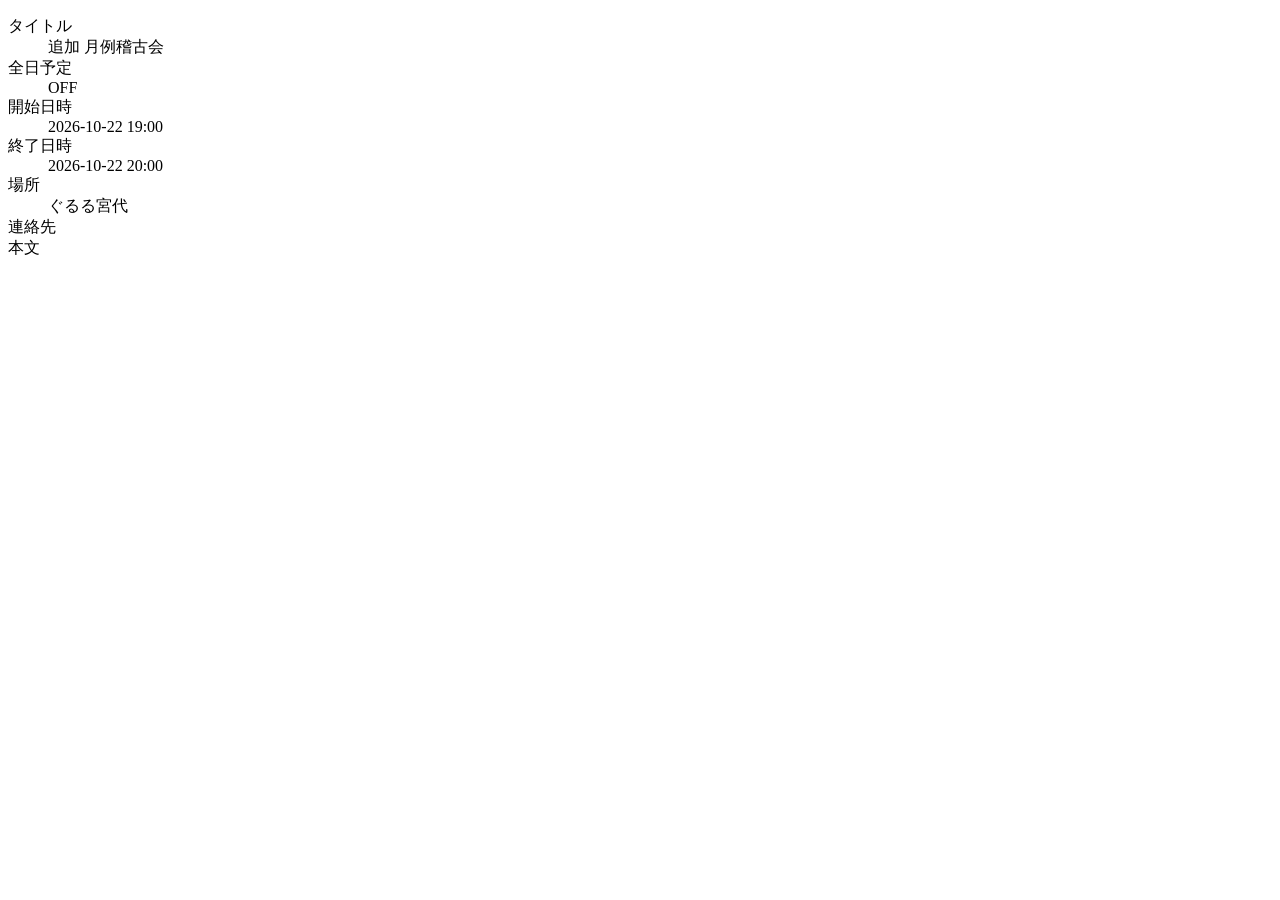
<file: tests/fixtures/saitama_additional_event.html>
<!doctype html>
<html lang="ja">
  <body>
    <dl class="row">
      <dt>タイトル</dt>
      <dd>追加 月例稽古会</dd>
      <dt>全日予定</dt>
      <dd>OFF</dd>
      <dt>開始日時</dt>
      <dd>2026-10-22 19:00</dd>
      <dt>終了日時</dt>
      <dd>2026-10-22 20:00</dd>
      <dt>場所</dt>
      <dd>ぐるる宮代</dd>
      <dt>連絡先</dt>
      <dd></dd>
      <dt>本文</dt>
      <dd></dd>
    </dl>
  </body>
</html>
</file>
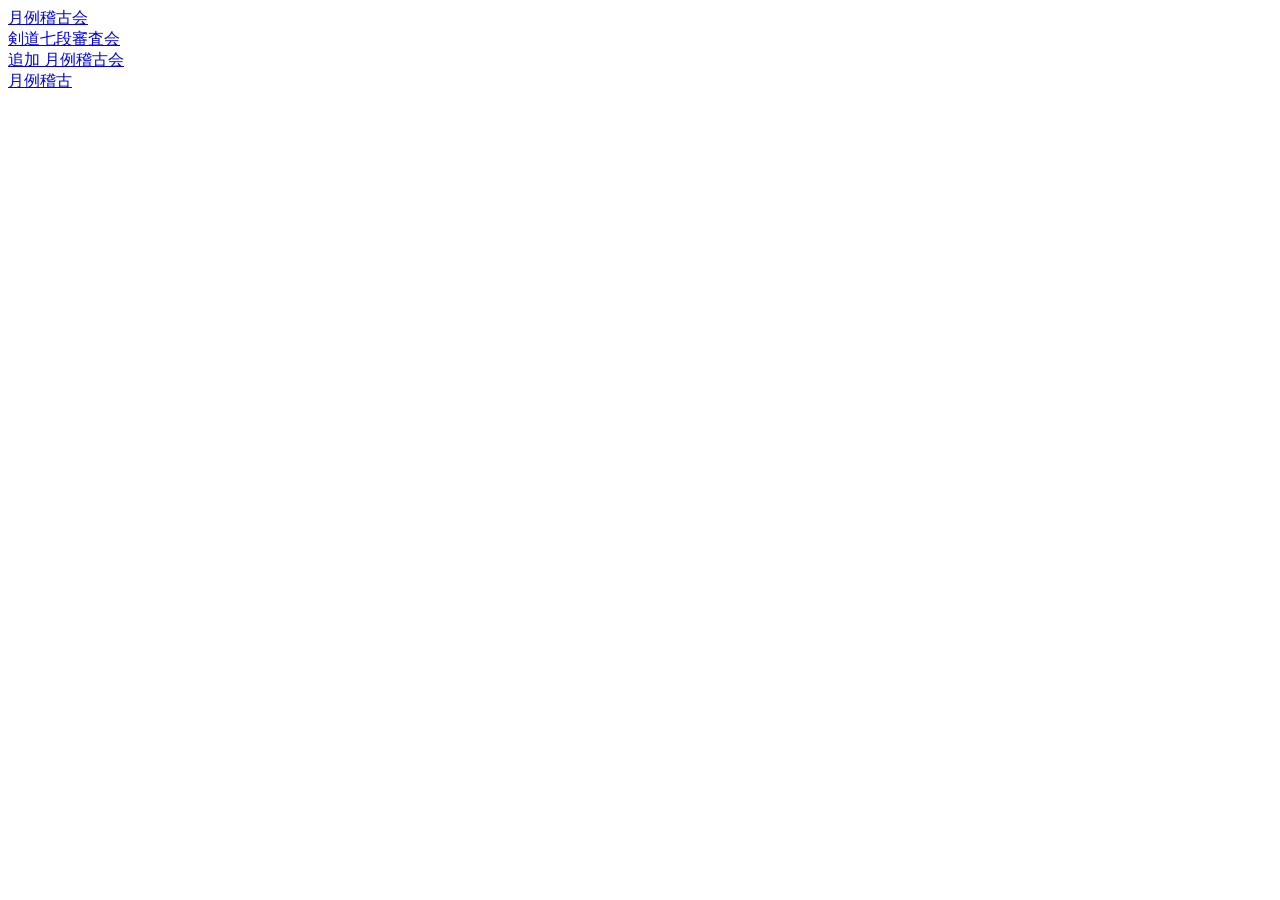
<file: tests/fixtures/saitama_october_calendar.html>
<!doctype html>
<html lang="ja">
  <body>
    <div id="frame-card-229">
      <div id="collapse-229-2026-10-01">
        <a href="https://www.saitama-kendo.or.jp/plugin/calendars/show/11/229/2624#frame-229">
          月例稽古会
        </a>
      </div>
      <div id="collapse-229-2026-10-11">
        <a href="https://www.saitama-kendo.or.jp/plugin/calendars/show/11/229/2600#frame-229">
          剣道七段審査会
        </a>
      </div>
      <div id="collapse-229-2026-10-22">
        <a href="https://www.saitama-kendo.or.jp/plugin/calendars/show/11/229/2627#frame-229">
          追加 月例稽古会
        </a>
      </div>
    </div>
    <div id="frame-card-22">
      <a href="https://www.saitama-kendo.or.jp/plugin/calendars/show/11/22/2554#frame-22">
        月例稽古
      </a>
    </div>
  </body>
</html>
</file>
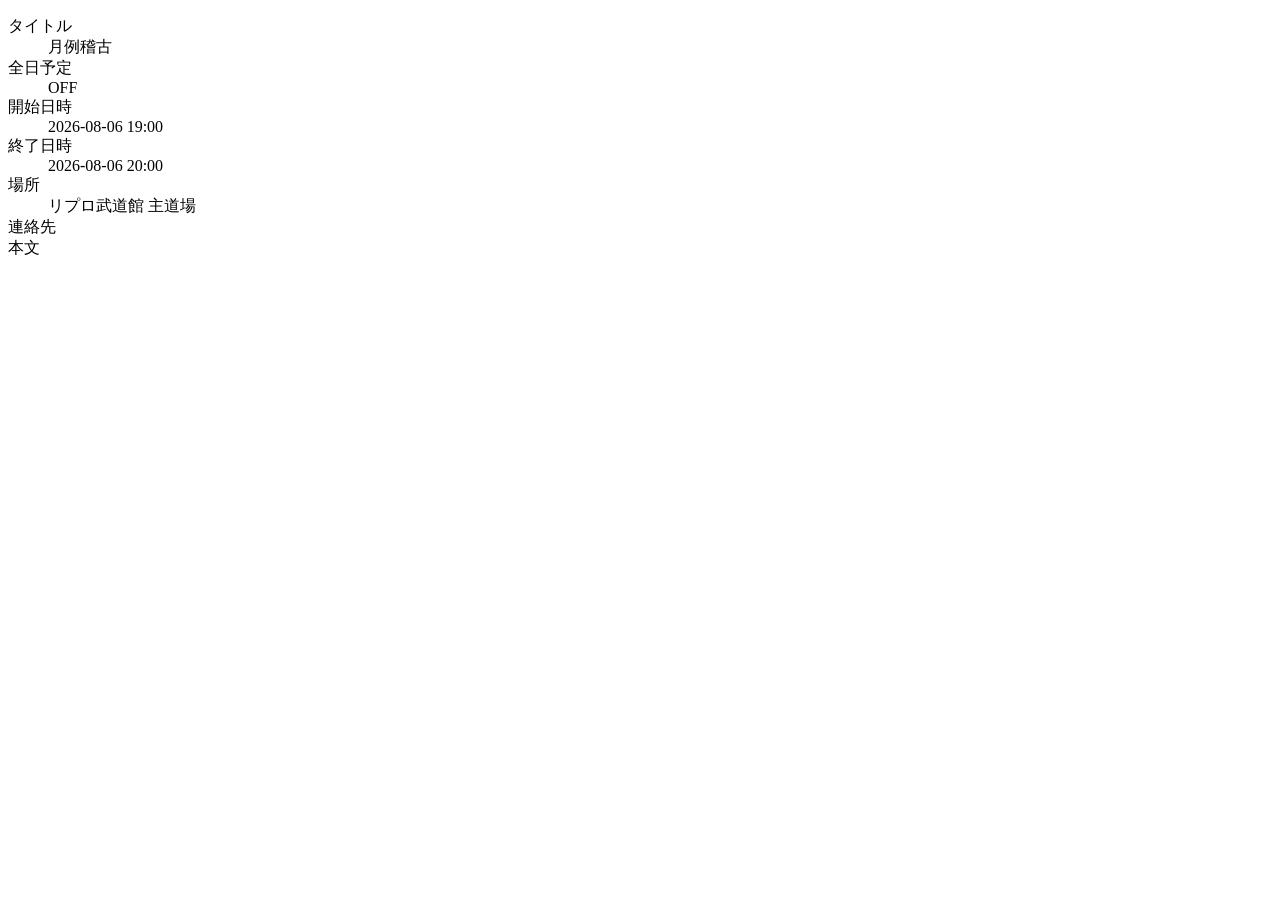
<file: tests/fixtures/saitama_regular_event.html>
<!doctype html>
<html lang="ja">
  <body>
    <dl class="row">
      <dt>タイトル</dt>
      <dd>月例稽古</dd>
      <dt>全日予定</dt>
      <dd>OFF</dd>
      <dt>開始日時</dt>
      <dd>2026-08-06 19:00</dd>
      <dt>終了日時</dt>
      <dd>2026-08-06 20:00</dd>
      <dt>場所</dt>
      <dd>リプロ武道館 主道場</dd>
      <dt>連絡先</dt>
      <dd></dd>
      <dt>本文</dt>
      <dd></dd>
    </dl>
  </body>
</html>
</file>
